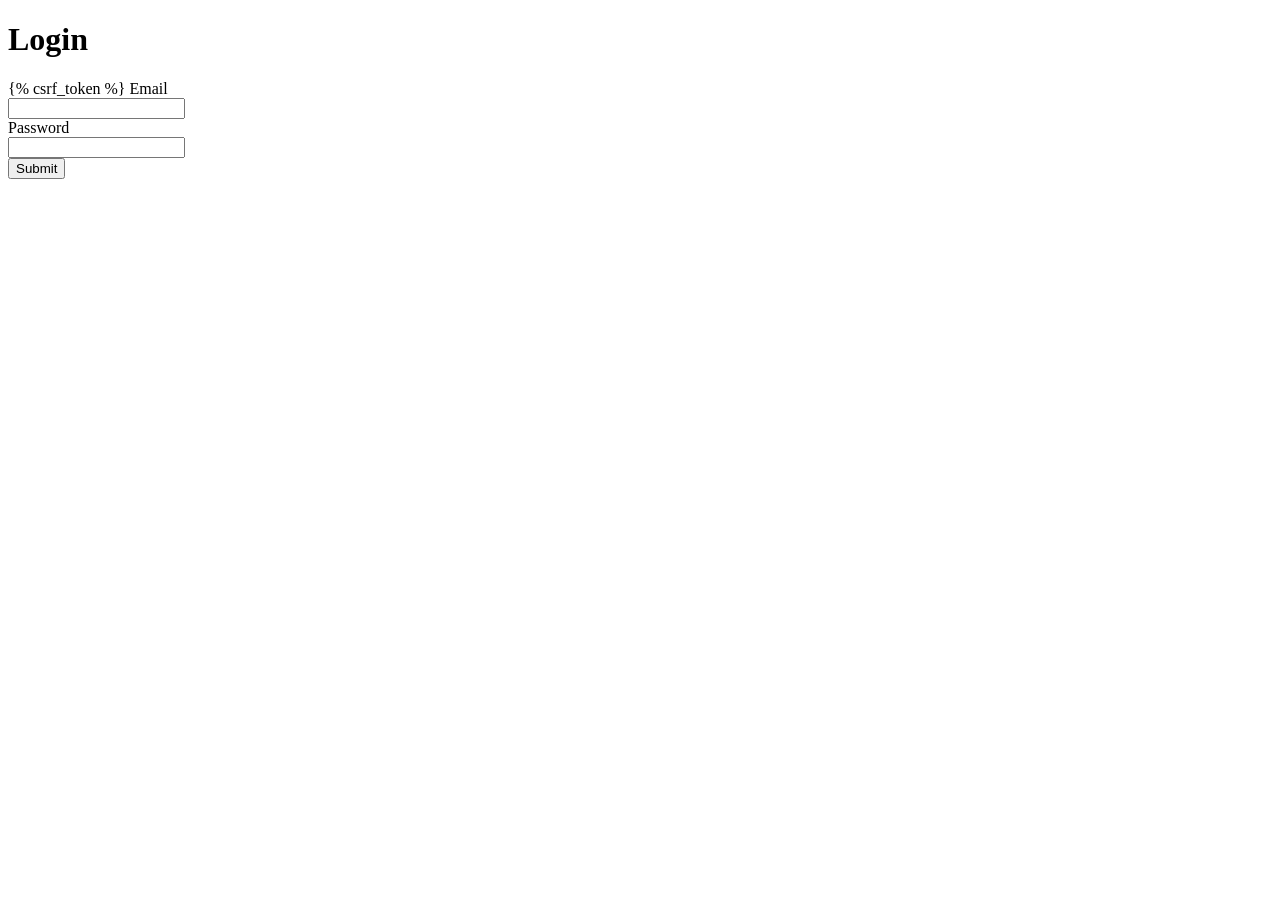
<file: todoproject/greeting/templates/index.html>
<!DOCTYPE html>
<html>
<head>
</head>
<body>
    <h1>Login</h1>
    <form action="" method="POST">
        {% csrf_token %}
        <label>Email</label><br>
        <input type="email" name="email"><br>
        <label>Password</label><br>
        <input type="password" name="password"><br>
        <input type="submit" value="Submit">
    </form>
</body>
</html>
</file>
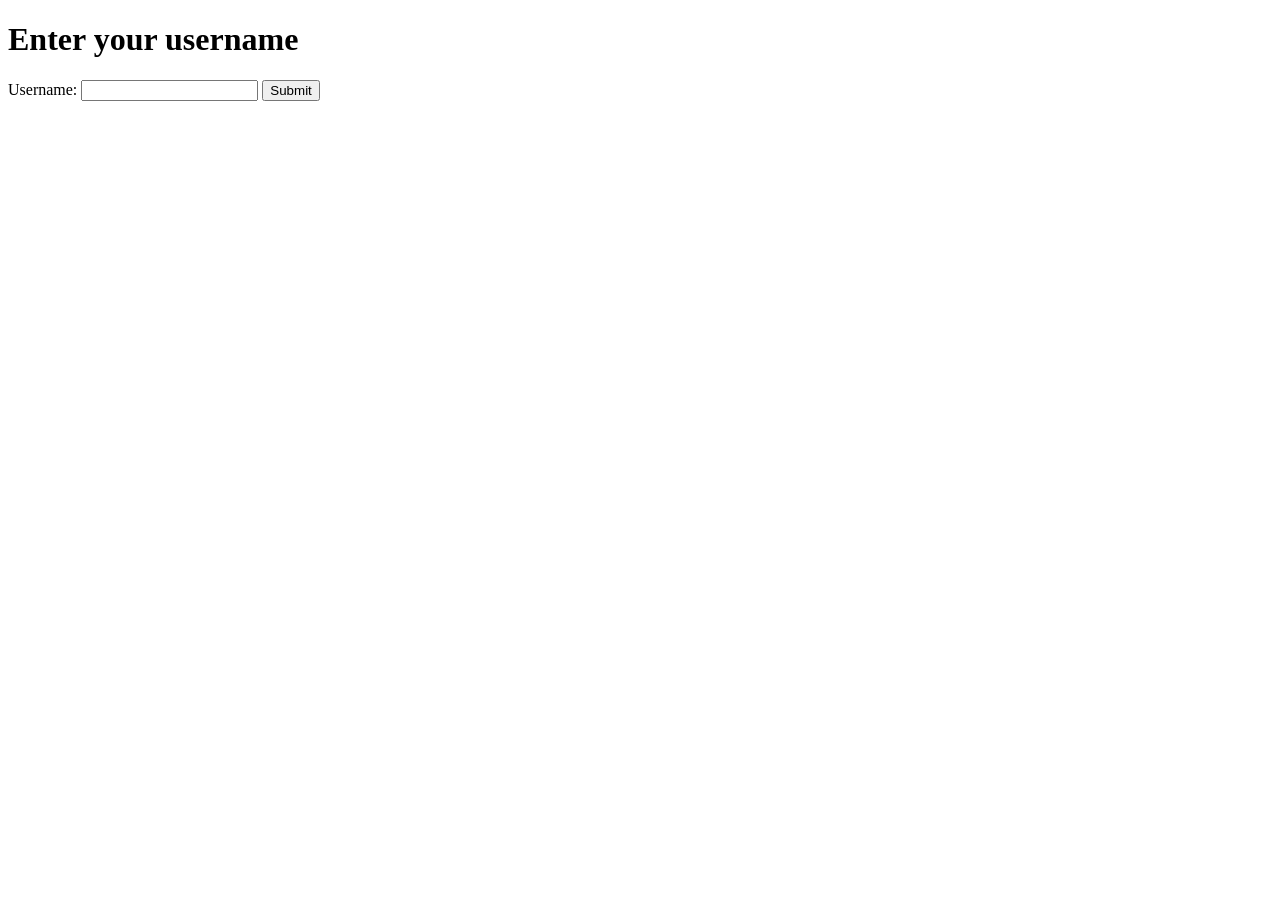
<file: forms/visitor/templates/login.html>
<!DOCTYPE html>
<html lang="en">
<head>
    <meta charset="UTF-8">
    <meta name="viewport" content="width=device-width, initial-scale=1.0">
    <title>form</title>
</head>
<body>
    <h1>Enter your username</h1>
    <form action="/result/" method="GET">
        <label>Username:</label>
        <input type="text" name="username">
        <button type="submit">Submit</button>
    </form>
    
</body>
</html>
</file>
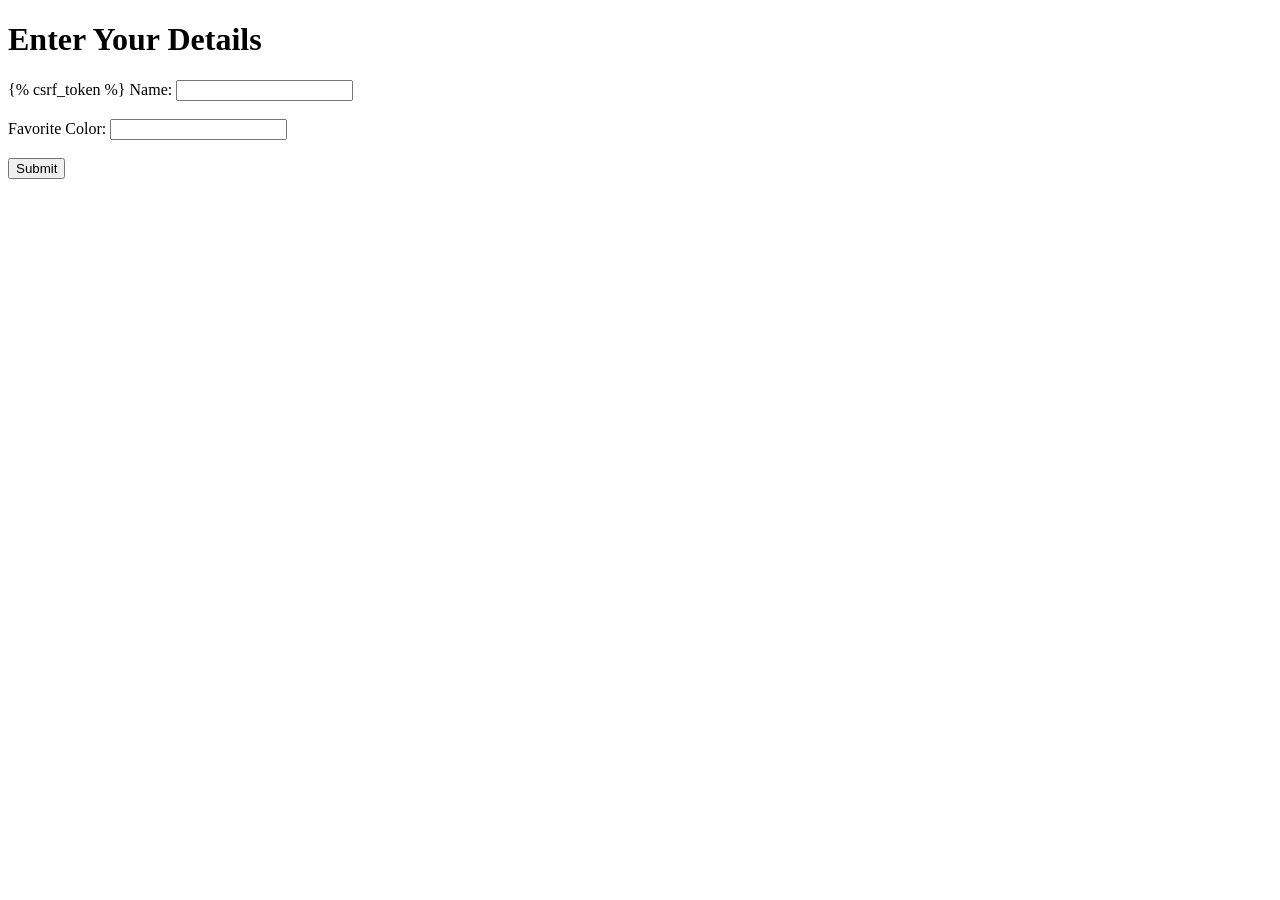
<file: names/visitor/templates/login.html>
<!DOCTYPE html>

<html>
<head>
    <title>Favorite Color Form</title>
</head>
<body>
    <h1>Enter Your Details</h1>


<form action="/result/" method="POST">
    {% csrf_token %}

    <label>Name:</label>
    <input type="text" name="name" required>
    <br><br>

    <label>Favorite Color:</label>
    <input type="text" name="color" required>
    <br><br>

    <button type="submit">Submit</button>
</form>

</body>
</html>
</file>
